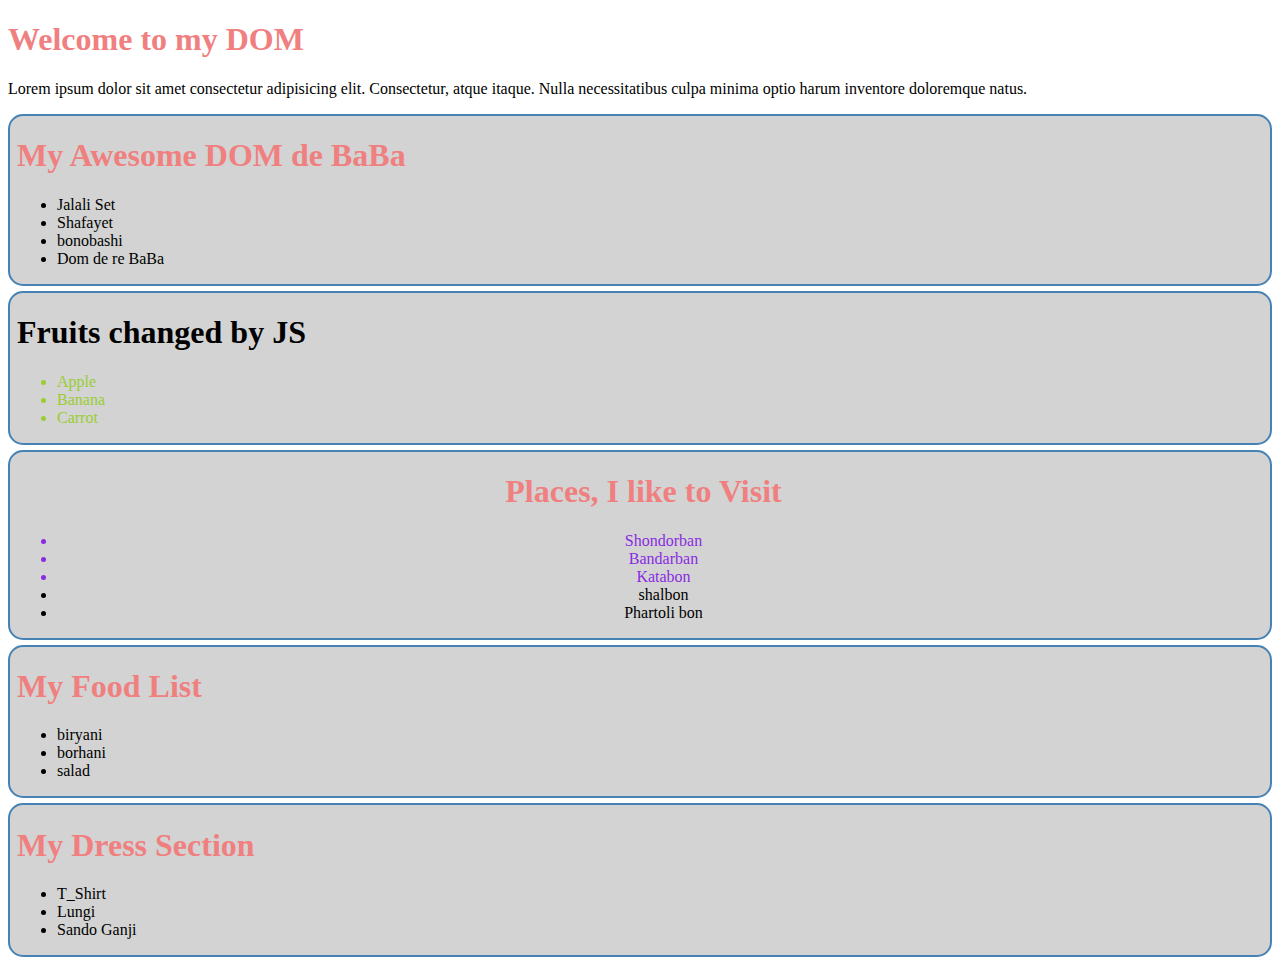
<file: index.html>
<!DOCTYPE html>
<html lang="en">

<head>
    <meta charset="UTF-8">
    <meta name="viewport" content="width=device-width, initial-scale=1.0">
    <title>Tour of DOM</title>
    <link rel="stylesheet" href="styles/style.css">
    <style>
      .fruits-container  li {
            color: yellowgreen;
           
        }
        #fruits-title{
            color: black;
        }
        .important-places{
            color: blueviolet;
            /* backgroundColor: aquamarine;                 This only for java script */
        }
    </style>

</head>

<body>
    <header>
        <h1>Welcome to my DOM</h1>
        <p>Lorem ipsum dolor sit amet consectetur 
            adipisicing elit. Consectetur, atque 
            itaque. Nulla necessitatibus culpa minima
             optio harum inventore doloremque natus.</p>
    </header>
    <main id="main-container">
    <section>
        <h1>My Awesome DOM de BaBa </h1>
        <ul>
            <li>Jalali Set</li>
            <li>Shafayet </li>
            <li>bonobashi </li>
            <li>Dom de re BaBa</li>
        </ul>
    </section>
        <section class="fruits-container">
            <h1 id="fruits-title" class="some-class">Fruits I like</h1>

            <ul >
                <li>Apple</li>
                <li>Banana</li>
                <li>Carrot</li>
            </ul>

        </section>
        <section id = "places-container" class="large-text">
            <h1 id ="places-title">Places, I like to Visit </h1>

            <ul id="places-list">
                <li class="important-places">Shondorban</li>
                <li class="important-places">Bandarban</li>
                <li class="important-places">Katabon</li>
                <li class="other-places">shalbon</li>
            </ul>

        </section>

    </main>
    <script src="js/dom.js"></script>
    <script src="js/append.js"></script>
    <script src="js/styleInJs.js"></script>
    <script>
        //  const student = {
        //     name : 'ABUL',
        //     ID : 11,
        //     study : function(time){
        //         console.log(time, 'study kortese');
        //     }
        // }
        const liCollection = document.getElementsByTagName('li');
        // console.log(liCollection);
        for (const li of liCollection) {
            console.log(li.innerText);
        }
        // option -1: getElementsByTagName:
        const alHeadings = document.getElementsByTagName('h1')
        for (const h1 of alHeadings) {
            // console.log(h1.innerText);
        }

        // option -2:: getElementById
        const fruitsTitle = document.getElementById('fruits-title');
        fruitsTitle.innerText = 'Fruits changed by JS';
        // option -3:: getElementsByclassName::
        const places = document.getElementsByClassName('important-places');
        for(const place of places){
            // console.log(place.innerText);
        }
    // option -4:  querySelector

    // option -5:  querySelectorAll

   
       // querySelectorAL
       const someLi = document.querySelectorAll('.fruits-container li')
    //    console.log(someLi);
       for(const li of someLi){
        // console.log(li.innerText);
       }

    </script>

</body>

</html>
</file>
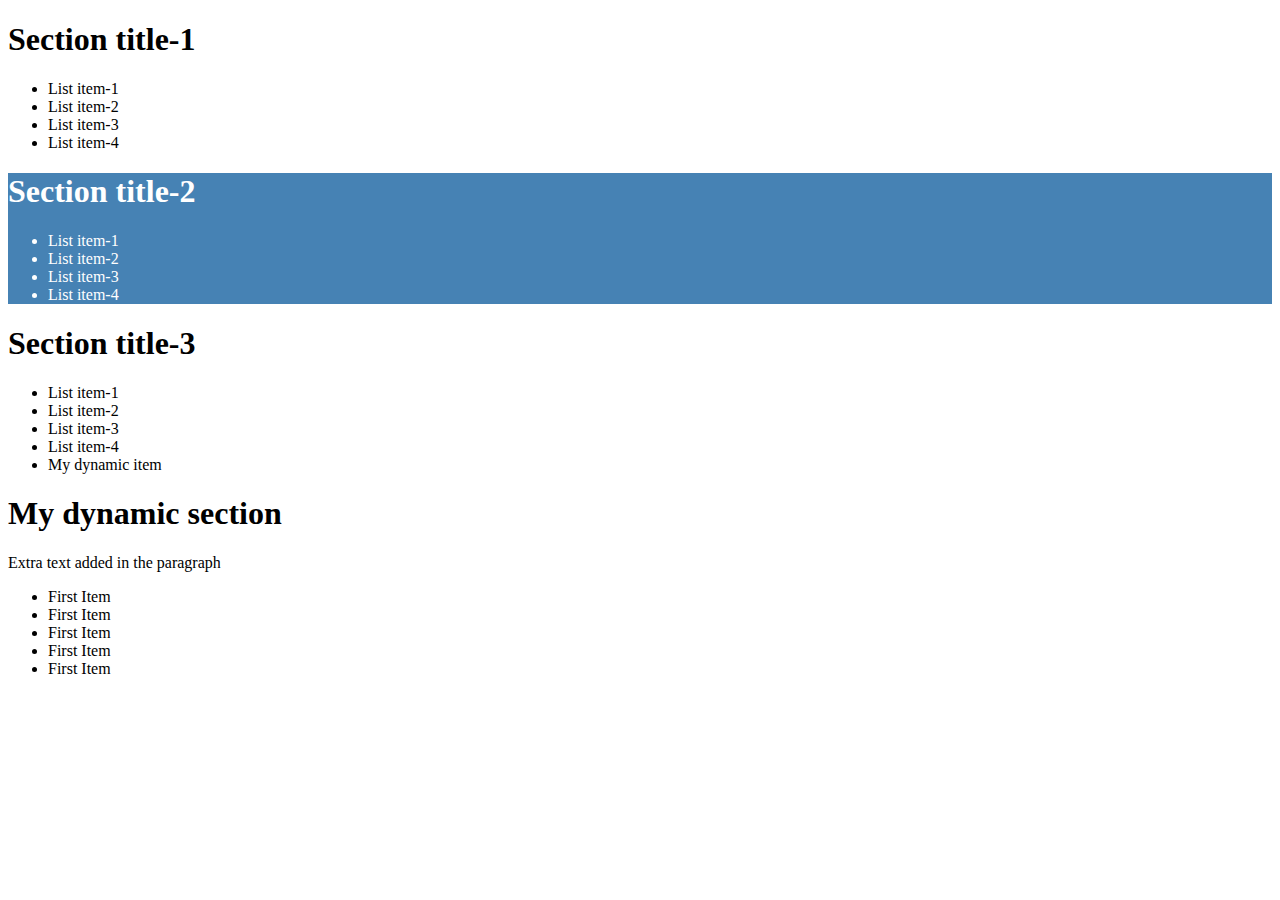
<file: summary.html>
<!DOCTYPE html>
<html lang="en">
<head>
    <meta charset="UTF-8">
    <meta name="viewport" content="width=device-width, initial-scale=1.0">
    <title>Summary</title>
</head>
<body>
    <main id="mani-container">
        <!-- section*3>h1.section{Section title-$}+ul>li*4{List item-$} -->
        <section>
            <h1 class="section-title">Section title-1</h1>
            <ul>
                <li>List item-1</li>
                <li>List item-2</li>
                <li>List item-3</li>
                <li>List item-4</li>
            </ul>
        </section>
        <section id="second-section">
            <h1 class="section-title">Section title-2</h1>
            <ul>
                <li>List item-1</li>
                <li>List item-2</li>
                <li>List item-3</li>
                <li>List item-4</li>
            </ul>
        </section>
        <section>
            <h1 class="section-title">Section title-3</h1>
            <ul id="second-list">
                <li>List item-1</li>
                <li>List item-2</li>
                <li>List item-3</li>
                <li>List item-4</li>
            </ul>
        </section>
        <!-- <section>
            <h1>Section Title-1</h1>
            <ul>
                <li>List item-1</li>
                <li>List item-2</li>
                <li>List item-3</li>
                <li>List item-4</li>
            </ul>
        </section>
        <section>
            <h1>Section Title-2</h1>
            <ul>
                <li>List item-1</li>
                <li>List item-2</li>
                <li>List item-3</li>
                <li>List item-4</li>
            </ul>
        </section>
        <section>
            <h1>Section Title-3</h1>
            <ul>
                <li>List item-1</li>
                <li>List item-2</li>
                <li>List item-3</li>
                <li>List item-4</li>
            </ul>
        </section> -->
    </main>
    <script>
        console.log('embedded inside HTML file')
        </script>
    <script src="js/first.js"></script>
    <script src="js/second.js"></script>
    <script src="js/third.js"></script>
</body>
</html>
</file>
<file: styles/style.css>
h1{
    color: lightcoral;
}
.large-text{
    font-size: 2em;
}

.text-center{
   text-align: center;
   /* background-color: yellowgreen !important; */
}
</file>
